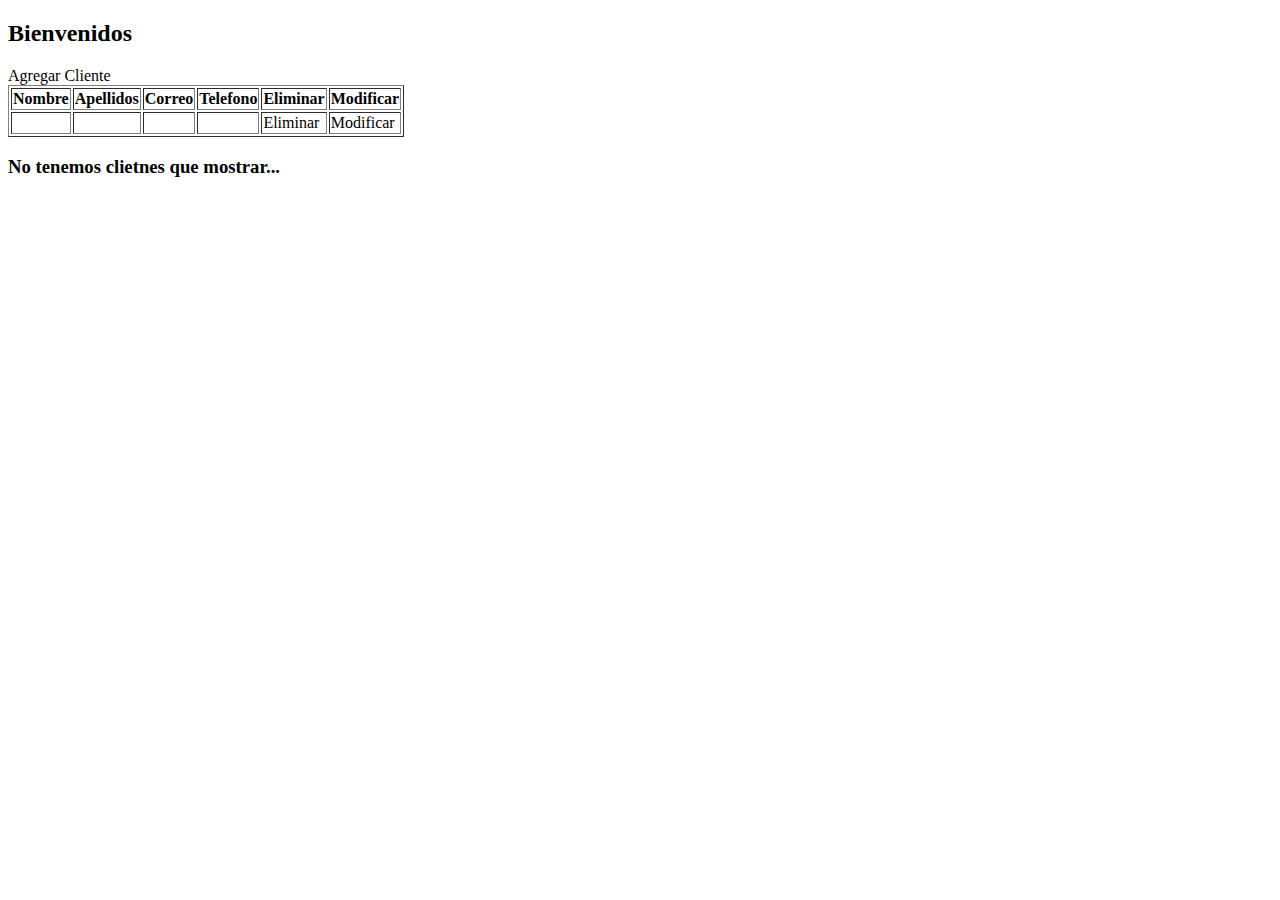
<file: src/main/resources/templates/index.html>
<!DOCTYPE html>

<html xmlns:th="http://www.thymeleaf.org"
      xmlns="http://www.w3.org/1999/xhtml">
    <head>
        <title>TechShop</title>
        <meta charset="UTF-8">
    </head>
    <body>
        <header th:replace="layout/plantilla :: header"/>
        
        <h2>Bienvenidos</h2>

        <a th:href="@{/nuevoCliente}">Agregar Cliente</a>
        
        <div th:if="${clientes != null and !clientes.empty}">
            <table border="1">
                <thead>
                    <tr>
                        <th>Nombre</th>
                        <th>Apellidos</th>
                        <th>Correo</th>
                        <th>Telefono</th>
                        <th>Eliminar</th>
                        <th>Modificar</th>
                        
                    </tr>
                </thead>
                <tbody>
                    <tr th:each="cliente : ${clientes}">
                        <td th:text="${cliente.nombre}"></td>
                        <td th:text="${cliente.apellidos}"></td>
                        <td th:text="${cliente.correo}"></td>
                        <td th:text="${cliente.telefono}"></td>
                        <td><a th:href="@{eliminarCliente/} + ${cliente.idCliente}">Eliminar</a></td>
                        <td><a th:href="@{modificarCliente/} + ${cliente.idCliente}">Modificar</a></td>
                        
                    </tr>
                </tbody>
            </table>
        </div>
        <div th:if="${clientes == null or clientes.empty}">
            <h3>No tenemos clietnes que mostrar...</h3>
        </div>
        <footer th:replace="layout/plantilla :: footer"/>
    </body>
</html>
</file>
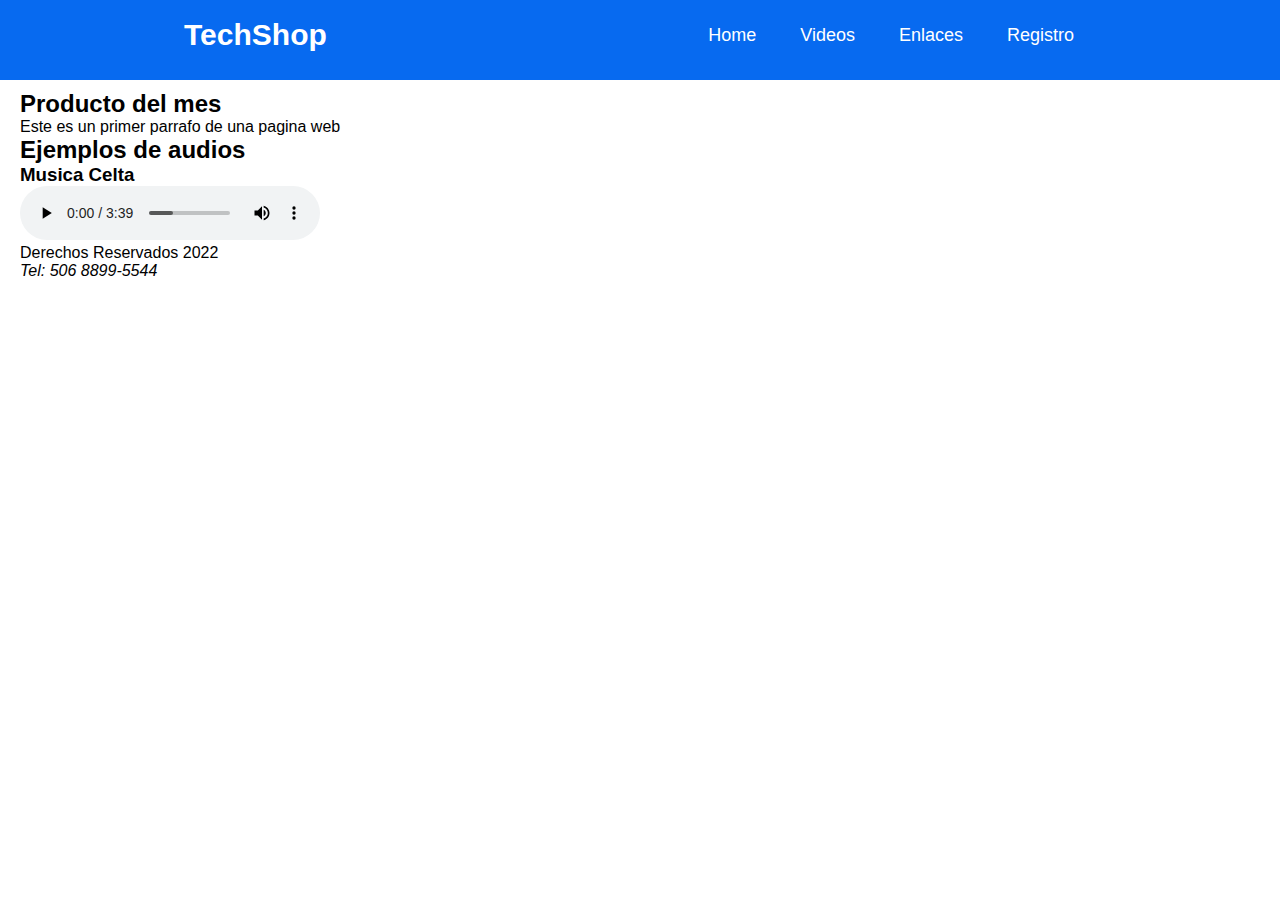
<file: src/main/resources/static/audios.html>
<!DOCTYPE html>
<!-- Esta es mi primera pagina html-->
<html lang="es"
      xmlns="http://www.w3.org/1999/xhtml">
    <link href="css/menu.css" rel="stylesheet" type="text/css"/>
    </head>
    <body> 
        <header class="header">
            <nav class="nav">
                <a href="index.html" class="logo nav-link">TechShop</a>
                <ul class="nav-menu">
                    <li class="nav-menu-item"><a class="nav-menu-link nav-link" href="index.html">Home</a></li>
                     <li class="nav-menu-item"><a class="nav-menu-link nav-link" href="videos.html">Videos</a></li>
                     <li class="nav-menu-item"><a class="nav-menu-link nav-link" href="iframe.html.html">Enlaces</a></li>
                     <li class="nav-menu-item"><a class="nav-menu-link nav-link" href="registro.html">Registro</a></li>
                </ul>  
            </nav>
        </header>
        <aside>
            <h2>Producto del mes</h2>
            <p id="prueba">Este es un primer parrafo de una pagina web</p>
        </aside>
        <section>
            <h2>Ejemplos de audios</h2>
            <article>
                <header>
                    <h3>Musica Celta</h3>
                </header>
                <figure>
                    <audio controls autoplay>
                        <source src="musica.mp3" type="audio/mpeg">
                           Su explorador no soporta el formato de audio<code>audio</code>
                    </audio>
                </figure>
            </article>
        </section>
        <footer>
            Derechos Reservados 2022 <address>Tel: 506 8899-5544</address>
        </footer>

    </body>
</html>
</file>
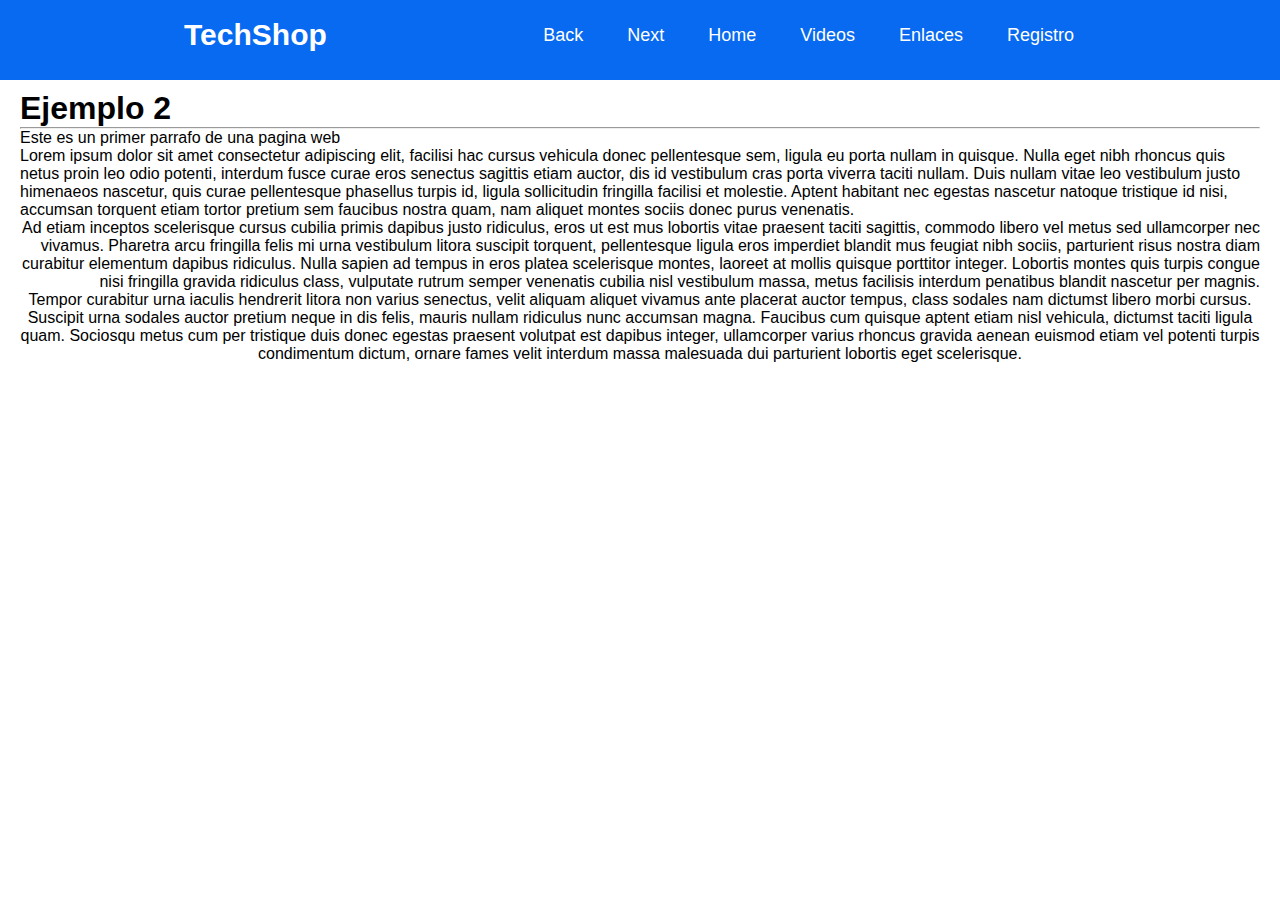
<file: src/main/resources/static/ejemplo2.html>
<!DOCTYPE html>
<!-- Esta es mi primera pagina html-->
<html xmlns="http://www.w3.org/1999/xhtml">
    <head>
        <title>TechShop</title>
        <meta charset="UTF-8"/>
        <link href="css/menu.css" rel="stylesheet" type="text/css"/>
    </head>
    <body> 
        <header class="header">
            <nav class="nav">
                <a href="index.html" class="logo nav-link">TechShop</a>
                <ul class="nav-menu">
                    <li class="nav-menu-item"><a class=" nav-menu-link nav-link" href="index.html">Back</a></li>
                     <li class="nav-menu-item"><a class="nav-menu-link nav-link" href="ejemplo3.html">Next</a></li>
                     <li class="nav-menu-item"><a class="nav-menu-link nav-link" href="index.html">Home</a></li>
                     <li class="nav-menu-item"><a class="nav-menu-link nav-link" href="videos.html">Videos</a></li>
                     <li class="nav-menu-item"><a class="nav-menu-link nav-link" href="iframe.html.html">Enlaces</a></li>
                     <li class="nav-menu-item"><a class="nav-menu-link nav-link" href="registro.html">Registro</a></li>
                </ul>  
            </nav>
        </header>
        <h1 id="estilo1">Ejemplo 2</h1>
        <hr/>
        <p>Este es un primer parrafo de una pagina web</p>

        <div style="text-align: center">
            <p style="text-align: left">Lorem ipsum dolor sit amet consectetur adipiscing elit, facilisi hac cursus vehicula donec pellentesque sem, ligula eu porta nullam in quisque. Nulla eget nibh rhoncus quis netus proin leo odio potenti, interdum fusce curae eros senectus sagittis etiam auctor, dis id vestibulum cras porta viverra taciti nullam. Duis nullam vitae leo vestibulum justo himenaeos nascetur, quis curae pellentesque phasellus turpis id, ligula sollicitudin fringilla facilisi et molestie. Aptent habitant nec egestas nascetur natoque tristique id nisi, accumsan torquent etiam tortor pretium sem faucibus nostra quam, nam aliquet montes sociis donec purus venenatis.</p>
            <p style="text-align: right">Ad etiam inceptos scelerisque cursus cubilia primis dapibus justo ridiculus, eros ut est mus lobortis vitae praesent taciti sagittis, commodo libero vel metus sed ullamcorper nec vivamus. Pharetra arcu fringilla felis mi urna vestibulum litora suscipit torquent, pellentesque ligula eros imperdiet blandit mus feugiat nibh sociis, parturient risus nostra diam curabitur elementum dapibus ridiculus. Nulla sapien ad tempus in eros platea scelerisque montes, laoreet at mollis quisque porttitor integer. Lobortis montes quis turpis congue nisi fringilla gravida ridiculus class, vulputate rutrum semper venenatis cubilia nisl vestibulum massa, metus facilisis interdum penatibus blandit nascetur per magnis.</p>
            <p style="text-align: center">Tempor curabitur urna iaculis hendrerit litora non varius senectus, velit aliquam aliquet vivamus ante placerat auctor tempus, class sodales nam dictumst libero morbi cursus. Suscipit urna sodales auctor pretium neque in dis felis, mauris nullam ridiculus nunc accumsan magna. Faucibus cum quisque aptent etiam nisl vehicula, dictumst taciti ligula quam. Sociosqu metus cum per tristique duis donec egestas praesent volutpat est dapibus integer, ullamcorper varius rhoncus gravida aenean euismod etiam vel potenti turpis condimentum dictum, ornare fames velit interdum massa malesuada dui parturient lobortis eget scelerisque.</p>
        </div>
    </body>
</html>
</file>
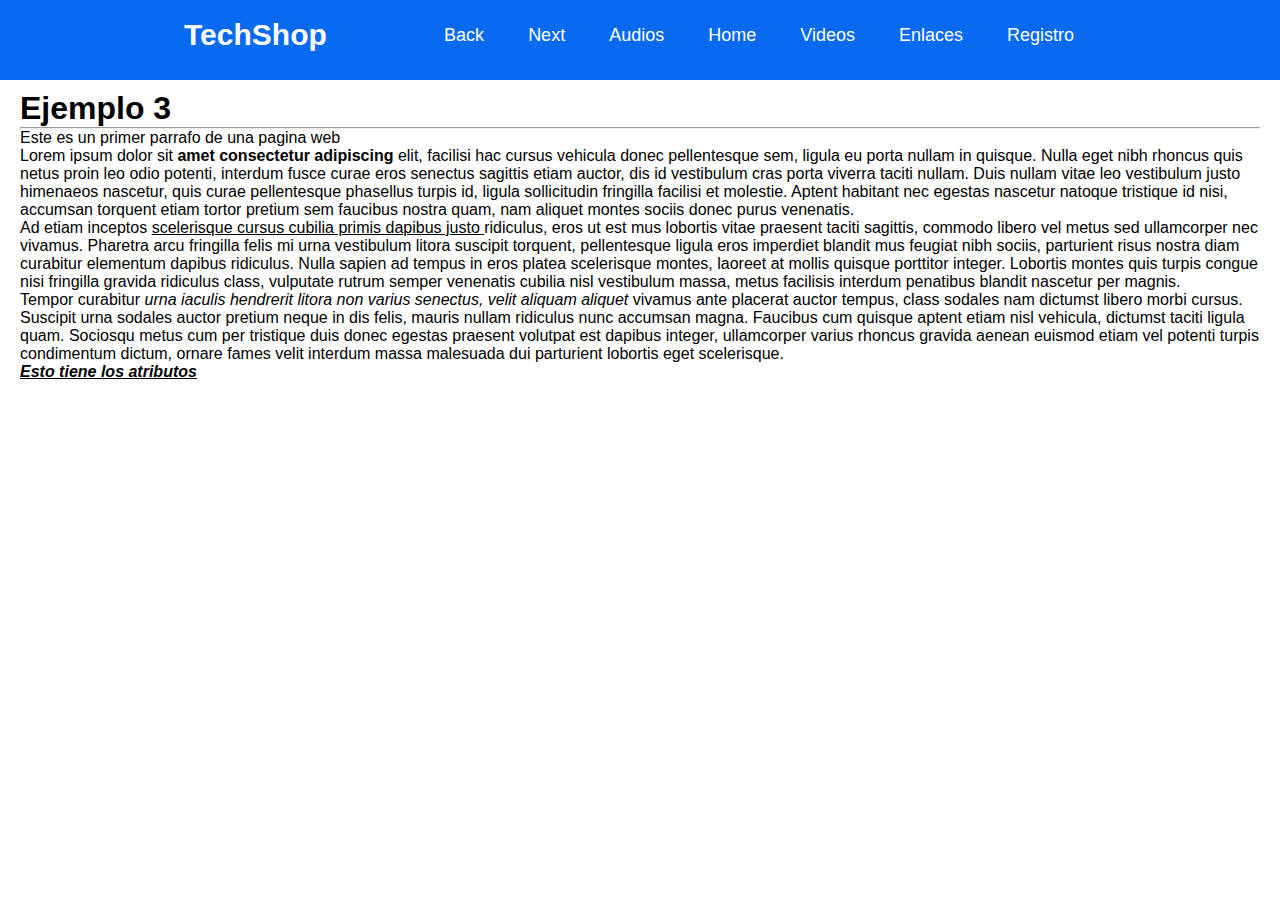
<file: src/main/resources/static/ejemplo3.html>
<!DOCTYPE html>
<!-- Esta es mi primera pagina html-->
<html xmlns="http://www.w3.org/1999/xhtml">
    <head>
        <title>TechShop</title>
        <meta charset="UTF-8"/>
        <link href="css/menu.css" rel="stylesheet" type="text/css"/>
    </head>
    <body> 
        <header class="header">
            <nav class="nav">
                <a href="index.html" class="logo nav-link">TechShop</a>
                <ul class="nav-menu">
                    <li class="nav-menu-item"><a class=" nav-menu-link nav-link" href="ejemplo2.html">Back</a></li>
                     <li class="nav-menu-item"><a class="nav-menu-link nav-link" href="ejemplo4.html">Next</a></li>
                     <li class="nav-menu-item"><a class="nav-menu-link nav-link" href="audios.html">Audios</a></li>
                     <li class="nav-menu-item"><a class="nav-menu-link nav-link" href="index.html">Home</a></li>
                     <li class="nav-menu-item"><a class="nav-menu-link nav-link" href="videos.html">Videos</a></li>
                     <li class="nav-menu-item"><a class="nav-menu-link nav-link" href="iframe.html.html">Enlaces</a></li>
                     <li class="nav-menu-item"><a class="nav-menu-link nav-link" href="registro.html">Registro</a></li>
                </ul>  
            </nav>
        </header>
        <h1 id="estilo1">Ejemplo 3</h1>
        <hr/>
        <p>Este es un primer parrafo de una pagina web</p>

        
        <p>Lorem ipsum dolor sit <strong>amet consectetur adipiscing</strong> elit, facilisi hac cursus vehicula donec pellentesque sem, ligula eu porta nullam in quisque. Nulla eget nibh rhoncus quis netus proin leo odio potenti, interdum fusce curae eros senectus sagittis etiam auctor, dis id vestibulum cras porta viverra taciti nullam. Duis nullam vitae leo vestibulum justo himenaeos nascetur, quis curae pellentesque phasellus turpis id, ligula sollicitudin fringilla facilisi et molestie. Aptent habitant nec egestas nascetur natoque tristique id nisi, accumsan torquent etiam tortor pretium sem faucibus nostra quam, nam aliquet montes sociis donec purus venenatis.</p>
        <p>Ad etiam inceptos <u> scelerisque cursus cubilia primis dapibus justo </u>ridiculus, eros ut est mus lobortis vitae praesent taciti sagittis, commodo libero vel metus sed ullamcorper nec vivamus. Pharetra arcu fringilla felis mi urna vestibulum litora suscipit torquent, pellentesque ligula eros imperdiet blandit mus feugiat nibh sociis, parturient risus nostra diam curabitur elementum dapibus ridiculus. Nulla sapien ad tempus in eros platea scelerisque montes, laoreet at mollis quisque porttitor integer. Lobortis montes quis turpis congue nisi fringilla gravida ridiculus class, vulputate rutrum semper venenatis cubilia nisl vestibulum massa, metus facilisis interdum penatibus blandit nascetur per magnis.</p>
        <p>Tempor curabitur <i>urna iaculis hendrerit litora non varius senectus, velit aliquam aliquet </i>vivamus ante placerat auctor tempus, class sodales nam dictumst libero morbi cursus. Suscipit urna sodales auctor pretium neque in dis felis, mauris nullam ridiculus nunc accumsan magna. Faucibus cum quisque aptent etiam nisl vehicula, dictumst taciti ligula quam. Sociosqu metus cum per tristique duis donec egestas praesent volutpat est dapibus integer, ullamcorper varius rhoncus gravida aenean euismod etiam vel potenti turpis condimentum dictum, ornare fames velit interdum massa malesuada dui parturient lobortis eget scelerisque.</p>
        
        <p><strong><u><i>Esto tiene los atributos</i></u></strong></p>
    </body>
</html>
</file>
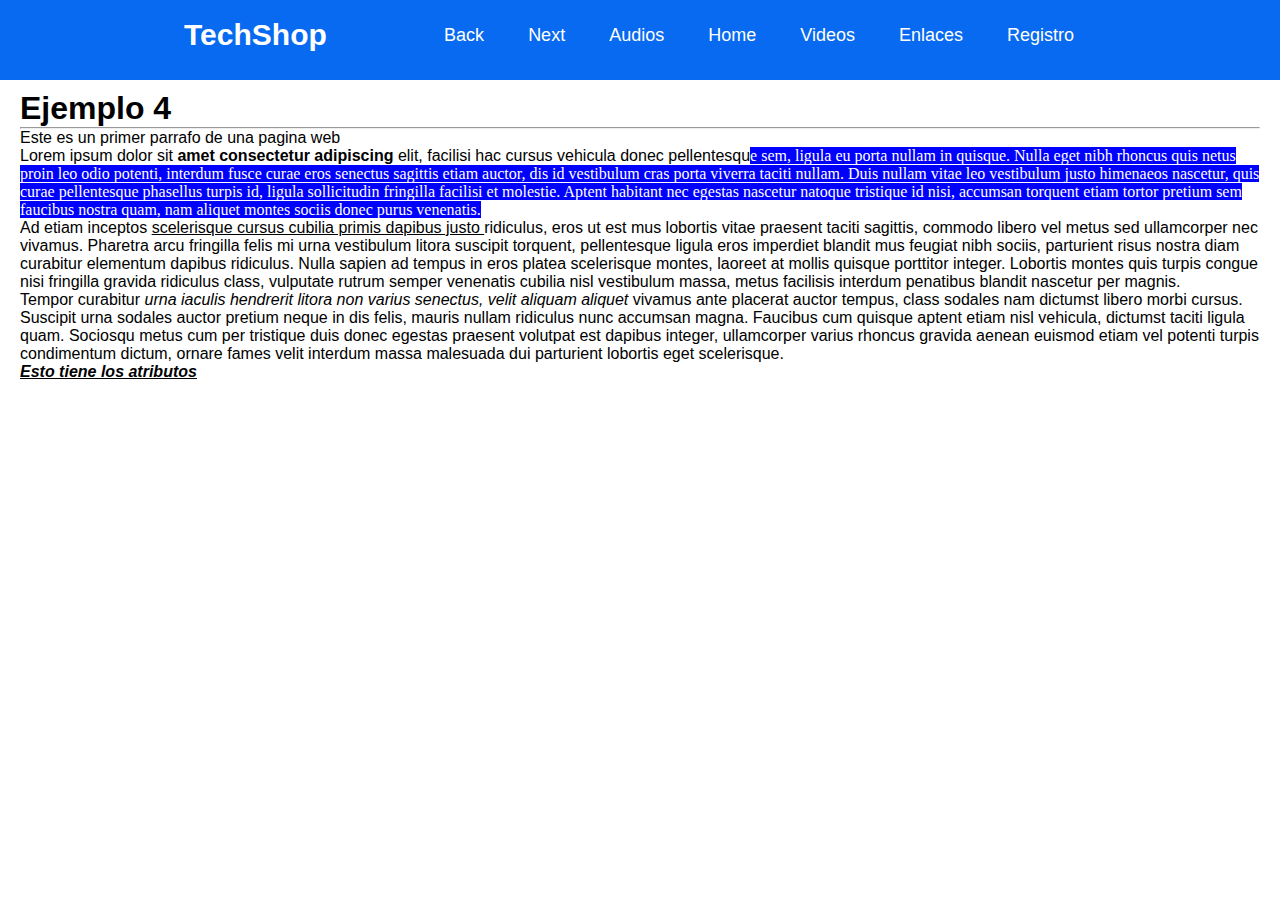
<file: src/main/resources/static/ejemplo4.html>
<!DOCTYPE html>
<!-- Esta es mi primera pagina html-->
<html xmlns="http://www.w3.org/1999/xhtml">
    <head>
        <title>TechShop</title>
        <meta charset="UTF-8"/>
        <link href="css/menu.css" rel="stylesheet" type="text/css"/>
    </head>
    <body> 
        <header class="header">
            <nav class="nav">
                <a href="index.html" class="logo nav-link">TechShop</a>
                <ul class="nav-menu">
                    <li class="nav-menu-item"><a class=" nav-menu-link nav-link" href="ejemplo3.html">Back</a></li>
                     <li class="nav-menu-item"><a class="nav-menu-link nav-link" href="ejemplo5.html">Next</a></li>
                     <li class="nav-menu-item"><a class="nav-menu-link nav-link" href="audios.html">Audios</a></li>
                      <li class="nav-menu-item"><a class="nav-menu-link nav-link" href="index.html">Home</a></li>
                     <li class="nav-menu-item"><a class="nav-menu-link nav-link" href="videos.html">Videos</a></li>
                     <li class="nav-menu-item"><a class="nav-menu-link nav-link" href="iframe.html.html">Enlaces</a></li>
                     <li class="nav-menu-item"><a class="nav-menu-link nav-link" href="registro.html">Registro</a></li>
                </ul>  
            </nav>
        </header>
        <h1 id="estilo1">Ejemplo 4</h1>
        <hr/>
        <p>Este es un primer parrafo de una pagina web</p>

        
        <p>Lorem ipsum dolor sit <strong>amet consectetur adipiscing</strong> elit, facilisi hac cursus vehicula donec pellentesqu<span style="background-color: blue; color : white; font-size: 16px; font-family: Comic Sans MS"/>e sem, ligula eu porta nullam in quisque. Nulla eget nibh rhoncus quis netus proin leo odio potenti, interdum fusce curae eros senectus sagittis etiam auctor, dis id vestibulum cras porta viverra taciti nullam. Duis nullam vitae leo vestibulum justo himenaeos nascetur, quis curae pellentesque phasellus turpis id, ligula sollicitudin fringilla facilisi et molestie. Aptent habitant nec egestas nascetur natoque tristique id nisi, accumsan torquent etiam tortor pretium sem faucibus nostra quam, nam aliquet montes sociis donec purus venenatis.</p>
        <p>Ad etiam inceptos <u> scelerisque cursus cubilia primis dapibus justo </u>ridiculus, eros ut est mus lobortis vitae praesent taciti sagittis, commodo libero vel metus sed ullamcorper nec vivamus. Pharetra arcu fringilla felis mi urna vestibulum litora suscipit torquent, pellentesque ligula eros imperdiet blandit mus feugiat nibh sociis, parturient risus nostra diam curabitur elementum dapibus ridiculus. Nulla sapien ad tempus in eros platea scelerisque montes, laoreet at mollis quisque porttitor integer. Lobortis montes quis turpis congue nisi fringilla gravida ridiculus class, vulputate rutrum semper venenatis cubilia nisl vestibulum massa, metus facilisis interdum penatibus blandit nascetur per magnis.</p>
        <p>Tempor curabitur <i>urna iaculis hendrerit litora non varius senectus, velit aliquam aliquet </i>vivamus ante placerat auctor tempus, class sodales nam dictumst libero morbi cursus. Suscipit urna sodales auctor pretium neque in dis felis, mauris nullam ridiculus nunc accumsan magna. Faucibus cum quisque aptent etiam nisl vehicula, dictumst taciti ligula quam. Sociosqu metus cum per tristique duis donec egestas praesent volutpat est dapibus integer, ullamcorper varius rhoncus gravida aenean euismod etiam vel potenti turpis condimentum dictum, ornare fames velit interdum massa malesuada dui parturient lobortis eget scelerisque.</p>
        
        <p><strong><u><i>Esto tiene los atributos</i></u></strong></p>
    </body>
</html>
</file>
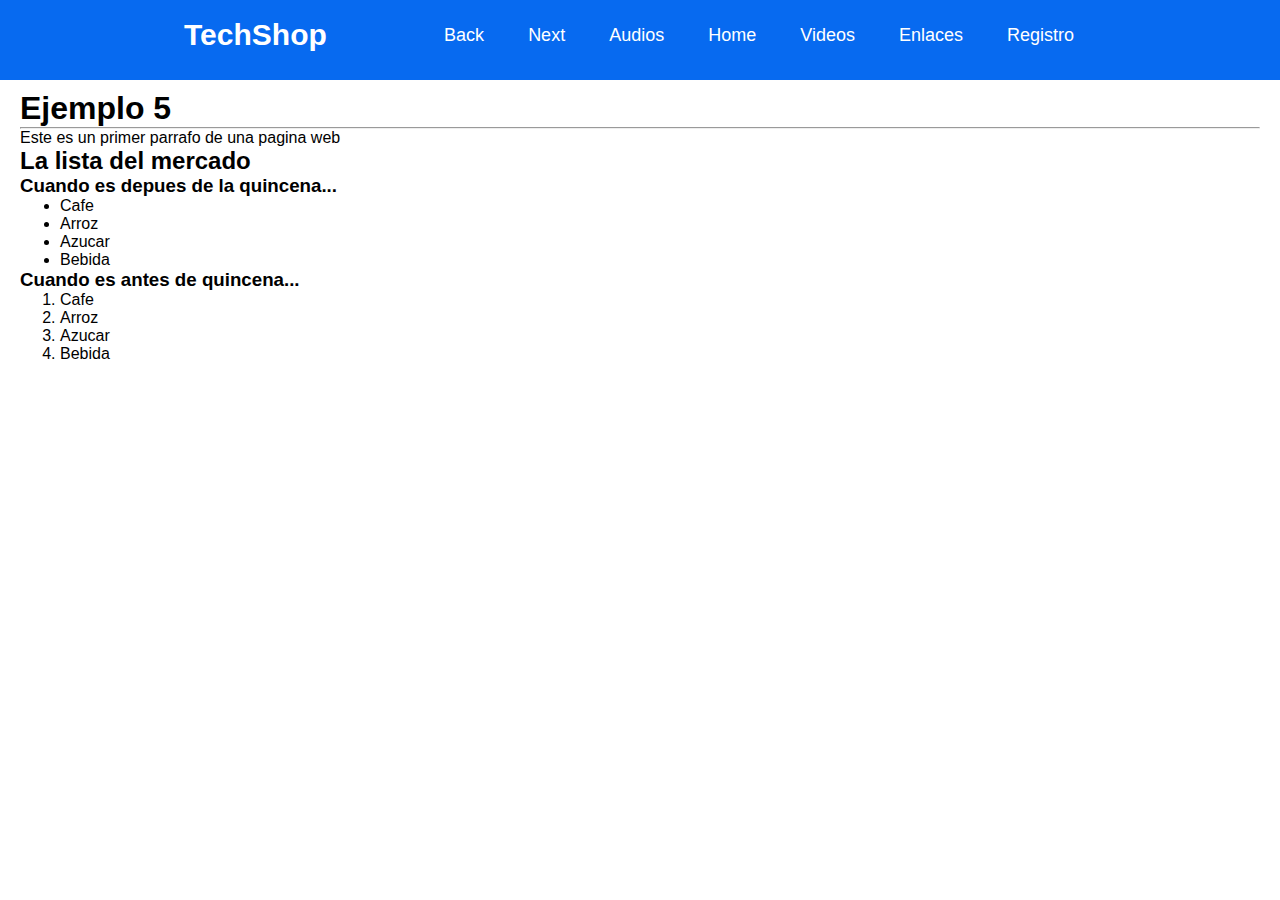
<file: src/main/resources/static/ejemplo5.html>
<!DOCTYPE html>
<!-- Esta es mi primera pagina html-->
<html xmlns="http://www.w3.org/1999/xhtml">
    <head>
        <title>TechShop</title>
        <meta charset="UTF-8"/>
        <link href="css/menu.css" rel="stylesheet" type="text/css"/>
    </head>
    <body> 
        <header class="header">
            <nav class="nav">
                <a href="index.html" class="logo nav-link">TechShop</a>
                <ul class="nav-menu">
                    <li class="nav-menu-item"><a class=" nav-menu-link nav-link" href="ejemplo4.html">Back</a></li>
                     <li class="nav-menu-item"><a class="nav-menu-link nav-link" href="ejemplo6.html">Next</a></li>
                     <li class="nav-menu-item"><a class="nav-menu-link nav-link" href="audios.html">Audios</a></li>
                     <li class="nav-menu-item"><a class="nav-menu-link nav-link" href="index.html">Home</a></li>
                     <li class="nav-menu-item"><a class="nav-menu-link nav-link" href="videos.html">Videos</a></li>
                     <li class="nav-menu-item"><a class="nav-menu-link nav-link" href="iframe.html.html">Enlaces</a></li>
                     <li class="nav-menu-item"><a class="nav-menu-link nav-link" href="registro.html">Registro</a></li>
                </ul>  
            </nav>
        </header>
        <h1 id="estilo1">Ejemplo 5</h1>
        <hr/>
        <p>Este es un primer parrafo de una pagina web</p>

        <h2>La lista del mercado </h2>
        <h3>Cuando es depues de la quincena...</h3>
        <ul>
            <li>Cafe</li>
            <li>Arroz</li>
            <li>Azucar</li>
            <li>Bebida</li>
        </ul>

        <h3>Cuando es antes de quincena...</h3>
        <ol type=" a ">
            <li>Cafe</li>
            <li>Arroz</li>
            <li>Azucar</li>
            <li>Bebida</li>
        </ol>

    </body>
</html>
</file>
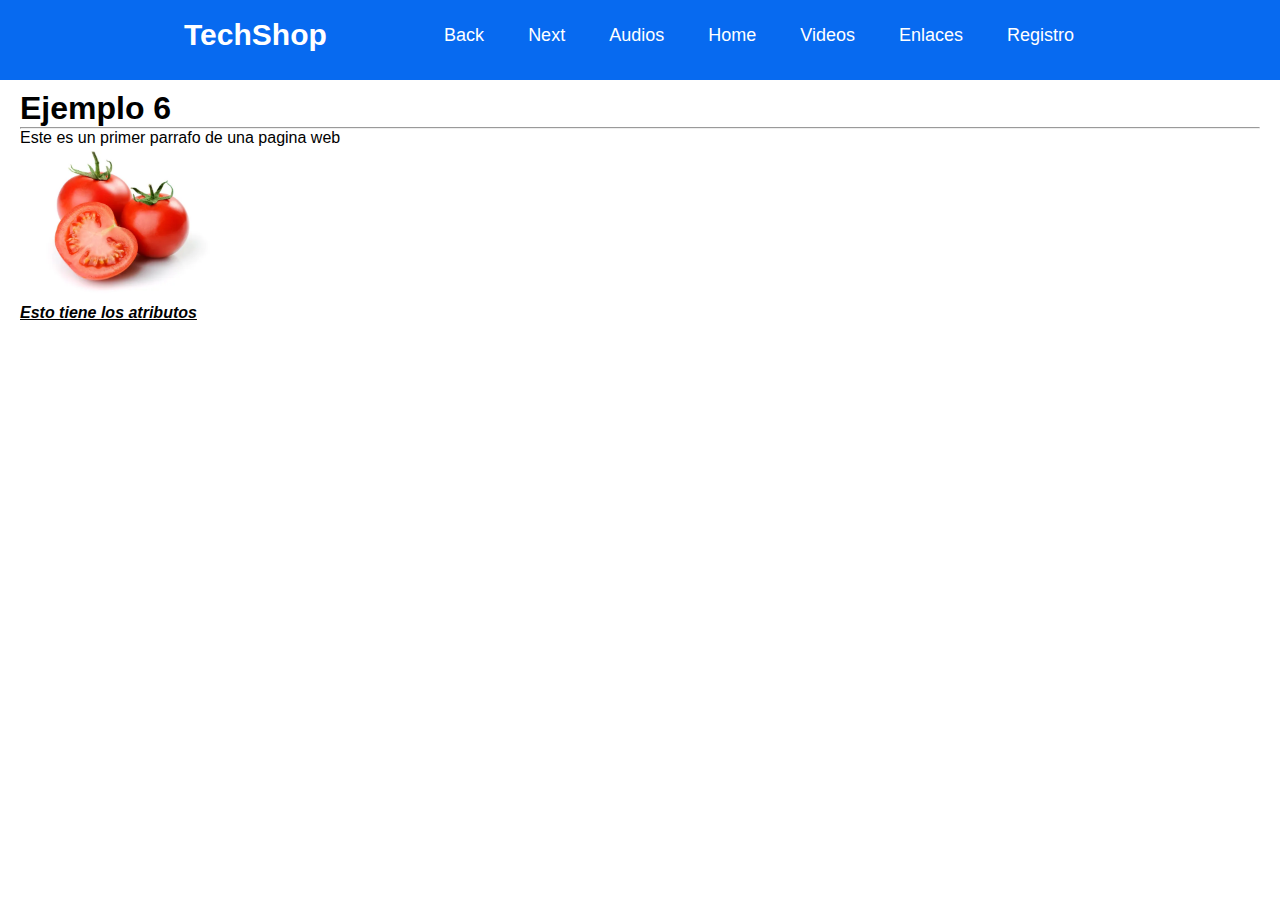
<file: src/main/resources/static/ejemplo6.html>
<!DOCTYPE html>
<!-- Esta es mi primera pagina html-->
<html xmlns="http://www.w3.org/1999/xhtml">
    <head>
        <title>TechShop</title>
        <meta charset="UTF-8"/>
        <link href="css/menu.css" rel="stylesheet" type="text/css"/>
    </head>
    <body> 
        <header class="header">
            <nav class="nav">
                <a href="index.html" class="logo nav-link">TechShop</a>
                <ul class="nav-menu">
                    <li class="nav-menu-item"><a class=" nav-menu-link nav-link" href="ejemplo5.html">Back</a></li>
                     <li class="nav-menu-item"><a class="nav-menu-link nav-link" href="ejemplo7.html">Next</a></li>
                     <li class="nav-menu-item"><a class="nav-menu-link nav-link" href="audios.html">Audios</a></li>
                     <li class="nav-menu-item"><a class="nav-menu-link nav-link" href="index.html">Home</a></li>
                     <li class="nav-menu-item"><a class="nav-menu-link nav-link" href="videos.html">Videos</a></li>
                     <li class="nav-menu-item"><a class="nav-menu-link nav-link" href="iframe.html.html">Enlaces</a></li>
                     <li class="nav-menu-item"><a class="nav-menu-link nav-link" href="registro.html">Registro</a></li>
                </ul>  
            </nav>
        </header>
        <h1 id="estilo1">Ejemplo 6</h1>
        <hr/>
        <p>Este es un primer parrafo de una pagina web</p>
        <img src="img/depositphotos_3201839-stock-photo-three-tomatoes.jpg" alt="" width="200px"/>
  
        <p><strong><u><i>Esto tiene los atributos</i></u></strong></p>
    </body>
</html>
</file>
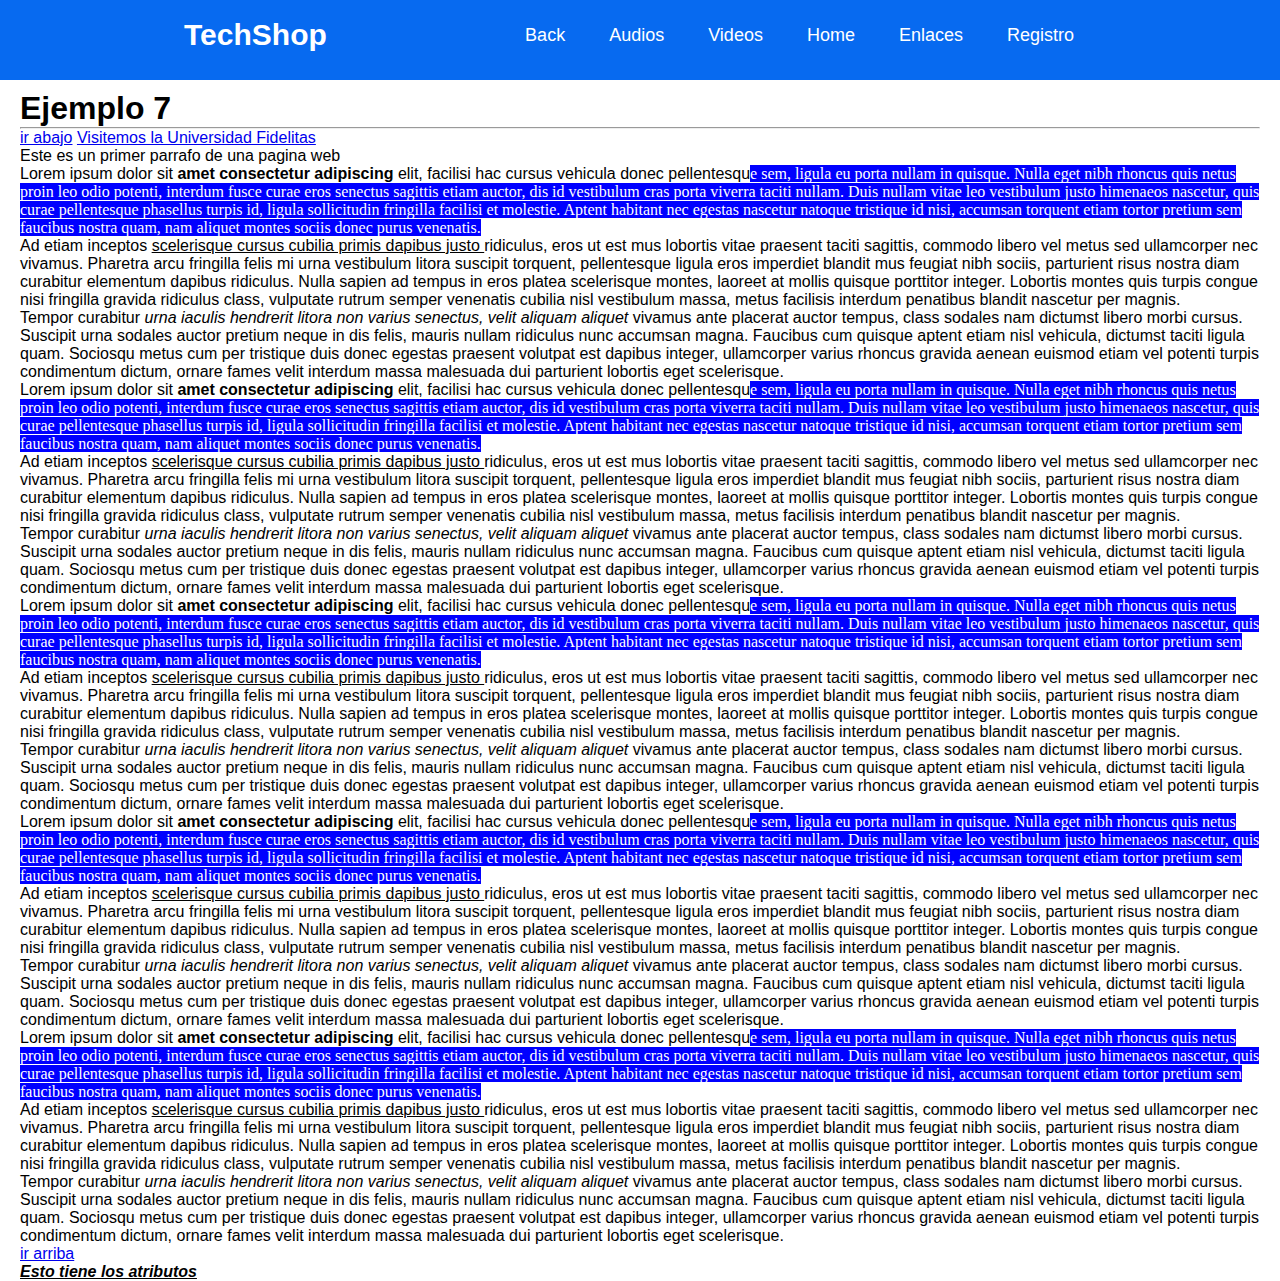
<file: src/main/resources/static/ejemplo7.html>
<!DOCTYPE html>
<!-- Esta es mi primera pagina html-->
<html xmlns="http://www.w3.org/1999/xhtml">
    <head>
        <title>TechShop</title>
        <meta charset="UTF-8"/>
        <link href="css/menu.css" rel="stylesheet" type="text/css"/>
    </head>
    <body> 
        <header class="header">
            <nav class="nav">
                <a href="index.html" class="logo nav-link">TechShop</a>
                <ul class="nav-menu">
                    <li class="nav-menu-item"><a class=" nav-menu-link nav-link" href="ejemplo6.html">Back</a></li>
                     <li class="nav-menu-item"><a class="nav-menu-link nav-link" href="audios.html">Audios</a></li>
                     <li class="nav-menu-item"><a class="nav-menu-link nav-link" href="videos.html">Videos</a></li>
                     <li class="nav-menu-item"><a class="nav-menu-link nav-link" href="index.html">Home</a></li>
                     <li class="nav-menu-item"><a class="nav-menu-link nav-link" href="iframe.html.html">Enlaces</a></li>
                     <li class="nav-menu-item"><a class="nav-menu-link nav-link" href="registro.html">Registro</a></li>
                </ul>  
            </nav>
        </header>
        <h1 id="estilo1">Ejemplo 7</h1>
        <hr/>
        <a href="#Abajo"> ir abajo</a>
        <a name="Arriba"></a>
        <a href="https://ufidelitas.ac.cr/" target="_balnk">Visitemos la Universidad Fidelitas</a> 
        <p>Este es un primer parrafo de una pagina web</p>
        
        
        <p>Lorem ipsum dolor sit <strong>amet consectetur adipiscing</strong> elit, facilisi hac cursus vehicula donec pellentesqu<span style="background-color: blue; color : white; font-size: 16px; font-family: Comic Sans MS "/>e sem, ligula eu porta nullam in quisque. Nulla eget nibh rhoncus quis netus proin leo odio potenti, interdum fusce curae eros senectus sagittis etiam auctor, dis id vestibulum cras porta viverra taciti nullam. Duis nullam vitae leo vestibulum justo himenaeos nascetur, quis curae pellentesque phasellus turpis id, ligula sollicitudin fringilla facilisi et molestie. Aptent habitant nec egestas nascetur natoque tristique id nisi, accumsan torquent etiam tortor pretium sem faucibus nostra quam, nam aliquet montes sociis donec purus venenatis.</p>
        <p>Ad etiam inceptos <u> scelerisque cursus cubilia primis dapibus justo </u>ridiculus, eros ut est mus lobortis vitae praesent taciti sagittis, commodo libero vel metus sed ullamcorper nec vivamus. Pharetra arcu fringilla felis mi urna vestibulum litora suscipit torquent, pellentesque ligula eros imperdiet blandit mus feugiat nibh sociis, parturient risus nostra diam curabitur elementum dapibus ridiculus. Nulla sapien ad tempus in eros platea scelerisque montes, laoreet at mollis quisque porttitor integer. Lobortis montes quis turpis congue nisi fringilla gravida ridiculus class, vulputate rutrum semper venenatis cubilia nisl vestibulum massa, metus facilisis interdum penatibus blandit nascetur per magnis.</p>
        <p>Tempor curabitur <i>urna iaculis hendrerit litora non varius senectus, velit aliquam aliquet </i>vivamus ante placerat auctor tempus, class sodales nam dictumst libero morbi cursus. Suscipit urna sodales auctor pretium neque in dis felis, mauris nullam ridiculus nunc accumsan magna. Faucibus cum quisque aptent etiam nisl vehicula, dictumst taciti ligula quam. Sociosqu metus cum per tristique duis donec egestas praesent volutpat est dapibus integer, ullamcorper varius rhoncus gravida aenean euismod etiam vel potenti turpis condimentum dictum, ornare fames velit interdum massa malesuada dui parturient lobortis eget scelerisque.</p>
       
        <p>Lorem ipsum dolor sit <strong>amet consectetur adipiscing</strong> elit, facilisi hac cursus vehicula donec pellentesqu<span style="background-color: blue; color : white; font-size: 16px; font-family: Comic Sans MS "/>e sem, ligula eu porta nullam in quisque. Nulla eget nibh rhoncus quis netus proin leo odio potenti, interdum fusce curae eros senectus sagittis etiam auctor, dis id vestibulum cras porta viverra taciti nullam. Duis nullam vitae leo vestibulum justo himenaeos nascetur, quis curae pellentesque phasellus turpis id, ligula sollicitudin fringilla facilisi et molestie. Aptent habitant nec egestas nascetur natoque tristique id nisi, accumsan torquent etiam tortor pretium sem faucibus nostra quam, nam aliquet montes sociis donec purus venenatis.</p>
        <p>Ad etiam inceptos <u> scelerisque cursus cubilia primis dapibus justo </u>ridiculus, eros ut est mus lobortis vitae praesent taciti sagittis, commodo libero vel metus sed ullamcorper nec vivamus. Pharetra arcu fringilla felis mi urna vestibulum litora suscipit torquent, pellentesque ligula eros imperdiet blandit mus feugiat nibh sociis, parturient risus nostra diam curabitur elementum dapibus ridiculus. Nulla sapien ad tempus in eros platea scelerisque montes, laoreet at mollis quisque porttitor integer. Lobortis montes quis turpis congue nisi fringilla gravida ridiculus class, vulputate rutrum semper venenatis cubilia nisl vestibulum massa, metus facilisis interdum penatibus blandit nascetur per magnis.</p>
        <p>Tempor curabitur <i>urna iaculis hendrerit litora non varius senectus, velit aliquam aliquet </i>vivamus ante placerat auctor tempus, class sodales nam dictumst libero morbi cursus. Suscipit urna sodales auctor pretium neque in dis felis, mauris nullam ridiculus nunc accumsan magna. Faucibus cum quisque aptent etiam nisl vehicula, dictumst taciti ligula quam. Sociosqu metus cum per tristique duis donec egestas praesent volutpat est dapibus integer, ullamcorper varius rhoncus gravida aenean euismod etiam vel potenti turpis condimentum dictum, ornare fames velit interdum massa malesuada dui parturient lobortis eget scelerisque.</p>
        
        <p>Lorem ipsum dolor sit <strong>amet consectetur adipiscing</strong> elit, facilisi hac cursus vehicula donec pellentesqu<span style="background-color: blue; color : white; font-size: 16px; font-family: Comic Sans MS "/>e sem, ligula eu porta nullam in quisque. Nulla eget nibh rhoncus quis netus proin leo odio potenti, interdum fusce curae eros senectus sagittis etiam auctor, dis id vestibulum cras porta viverra taciti nullam. Duis nullam vitae leo vestibulum justo himenaeos nascetur, quis curae pellentesque phasellus turpis id, ligula sollicitudin fringilla facilisi et molestie. Aptent habitant nec egestas nascetur natoque tristique id nisi, accumsan torquent etiam tortor pretium sem faucibus nostra quam, nam aliquet montes sociis donec purus venenatis.</p>
        <p>Ad etiam inceptos <u> scelerisque cursus cubilia primis dapibus justo </u>ridiculus, eros ut est mus lobortis vitae praesent taciti sagittis, commodo libero vel metus sed ullamcorper nec vivamus. Pharetra arcu fringilla felis mi urna vestibulum litora suscipit torquent, pellentesque ligula eros imperdiet blandit mus feugiat nibh sociis, parturient risus nostra diam curabitur elementum dapibus ridiculus. Nulla sapien ad tempus in eros platea scelerisque montes, laoreet at mollis quisque porttitor integer. Lobortis montes quis turpis congue nisi fringilla gravida ridiculus class, vulputate rutrum semper venenatis cubilia nisl vestibulum massa, metus facilisis interdum penatibus blandit nascetur per magnis.</p>
        <p>Tempor curabitur <i>urna iaculis hendrerit litora non varius senectus, velit aliquam aliquet </i>vivamus ante placerat auctor tempus, class sodales nam dictumst libero morbi cursus. Suscipit urna sodales auctor pretium neque in dis felis, mauris nullam ridiculus nunc accumsan magna. Faucibus cum quisque aptent etiam nisl vehicula, dictumst taciti ligula quam. Sociosqu metus cum per tristique duis donec egestas praesent volutpat est dapibus integer, ullamcorper varius rhoncus gravida aenean euismod etiam vel potenti turpis condimentum dictum, ornare fames velit interdum massa malesuada dui parturient lobortis eget scelerisque.</p>
        
        <p>Lorem ipsum dolor sit <strong>amet consectetur adipiscing</strong> elit, facilisi hac cursus vehicula donec pellentesqu<span style="background-color: blue; color : white; font-size: 16px; font-family: Comic Sans MS "/>e sem, ligula eu porta nullam in quisque. Nulla eget nibh rhoncus quis netus proin leo odio potenti, interdum fusce curae eros senectus sagittis etiam auctor, dis id vestibulum cras porta viverra taciti nullam. Duis nullam vitae leo vestibulum justo himenaeos nascetur, quis curae pellentesque phasellus turpis id, ligula sollicitudin fringilla facilisi et molestie. Aptent habitant nec egestas nascetur natoque tristique id nisi, accumsan torquent etiam tortor pretium sem faucibus nostra quam, nam aliquet montes sociis donec purus venenatis.</p>
        <p>Ad etiam inceptos <u> scelerisque cursus cubilia primis dapibus justo </u>ridiculus, eros ut est mus lobortis vitae praesent taciti sagittis, commodo libero vel metus sed ullamcorper nec vivamus. Pharetra arcu fringilla felis mi urna vestibulum litora suscipit torquent, pellentesque ligula eros imperdiet blandit mus feugiat nibh sociis, parturient risus nostra diam curabitur elementum dapibus ridiculus. Nulla sapien ad tempus in eros platea scelerisque montes, laoreet at mollis quisque porttitor integer. Lobortis montes quis turpis congue nisi fringilla gravida ridiculus class, vulputate rutrum semper venenatis cubilia nisl vestibulum massa, metus facilisis interdum penatibus blandit nascetur per magnis.</p>
        <p>Tempor curabitur <i>urna iaculis hendrerit litora non varius senectus, velit aliquam aliquet </i>vivamus ante placerat auctor tempus, class sodales nam dictumst libero morbi cursus. Suscipit urna sodales auctor pretium neque in dis felis, mauris nullam ridiculus nunc accumsan magna. Faucibus cum quisque aptent etiam nisl vehicula, dictumst taciti ligula quam. Sociosqu metus cum per tristique duis donec egestas praesent volutpat est dapibus integer, ullamcorper varius rhoncus gravida aenean euismod etiam vel potenti turpis condimentum dictum, ornare fames velit interdum massa malesuada dui parturient lobortis eget scelerisque.</p>
        
        <p>Lorem ipsum dolor sit <strong>amet consectetur adipiscing</strong> elit, facilisi hac cursus vehicula donec pellentesqu<span style="background-color: blue; color : white; font-size: 16px; font-family: Comic Sans MS "/>e sem, ligula eu porta nullam in quisque. Nulla eget nibh rhoncus quis netus proin leo odio potenti, interdum fusce curae eros senectus sagittis etiam auctor, dis id vestibulum cras porta viverra taciti nullam. Duis nullam vitae leo vestibulum justo himenaeos nascetur, quis curae pellentesque phasellus turpis id, ligula sollicitudin fringilla facilisi et molestie. Aptent habitant nec egestas nascetur natoque tristique id nisi, accumsan torquent etiam tortor pretium sem faucibus nostra quam, nam aliquet montes sociis donec purus venenatis.</p>
        <p>Ad etiam inceptos <u> scelerisque cursus cubilia primis dapibus justo </u>ridiculus, eros ut est mus lobortis vitae praesent taciti sagittis, commodo libero vel metus sed ullamcorper nec vivamus. Pharetra arcu fringilla felis mi urna vestibulum litora suscipit torquent, pellentesque ligula eros imperdiet blandit mus feugiat nibh sociis, parturient risus nostra diam curabitur elementum dapibus ridiculus. Nulla sapien ad tempus in eros platea scelerisque montes, laoreet at mollis quisque porttitor integer. Lobortis montes quis turpis congue nisi fringilla gravida ridiculus class, vulputate rutrum semper venenatis cubilia nisl vestibulum massa, metus facilisis interdum penatibus blandit nascetur per magnis.</p>
        <p>Tempor curabitur <i>urna iaculis hendrerit litora non varius senectus, velit aliquam aliquet </i>vivamus ante placerat auctor tempus, class sodales nam dictumst libero morbi cursus. Suscipit urna sodales auctor pretium neque in dis felis, mauris nullam ridiculus nunc accumsan magna. Faucibus cum quisque aptent etiam nisl vehicula, dictumst taciti ligula quam. Sociosqu metus cum per tristique duis donec egestas praesent volutpat est dapibus integer, ullamcorper varius rhoncus gravida aenean euismod etiam vel potenti turpis condimentum dictum, ornare fames velit interdum massa malesuada dui parturient lobortis eget scelerisque.</p>
        
        
        <a name="Abajo"></a>
        <a href="#Arriba"> ir arriba</a>
        <p><strong><u><i>Esto tiene los atributos</i></u></strong></p>
    </body>
</html>
</file>
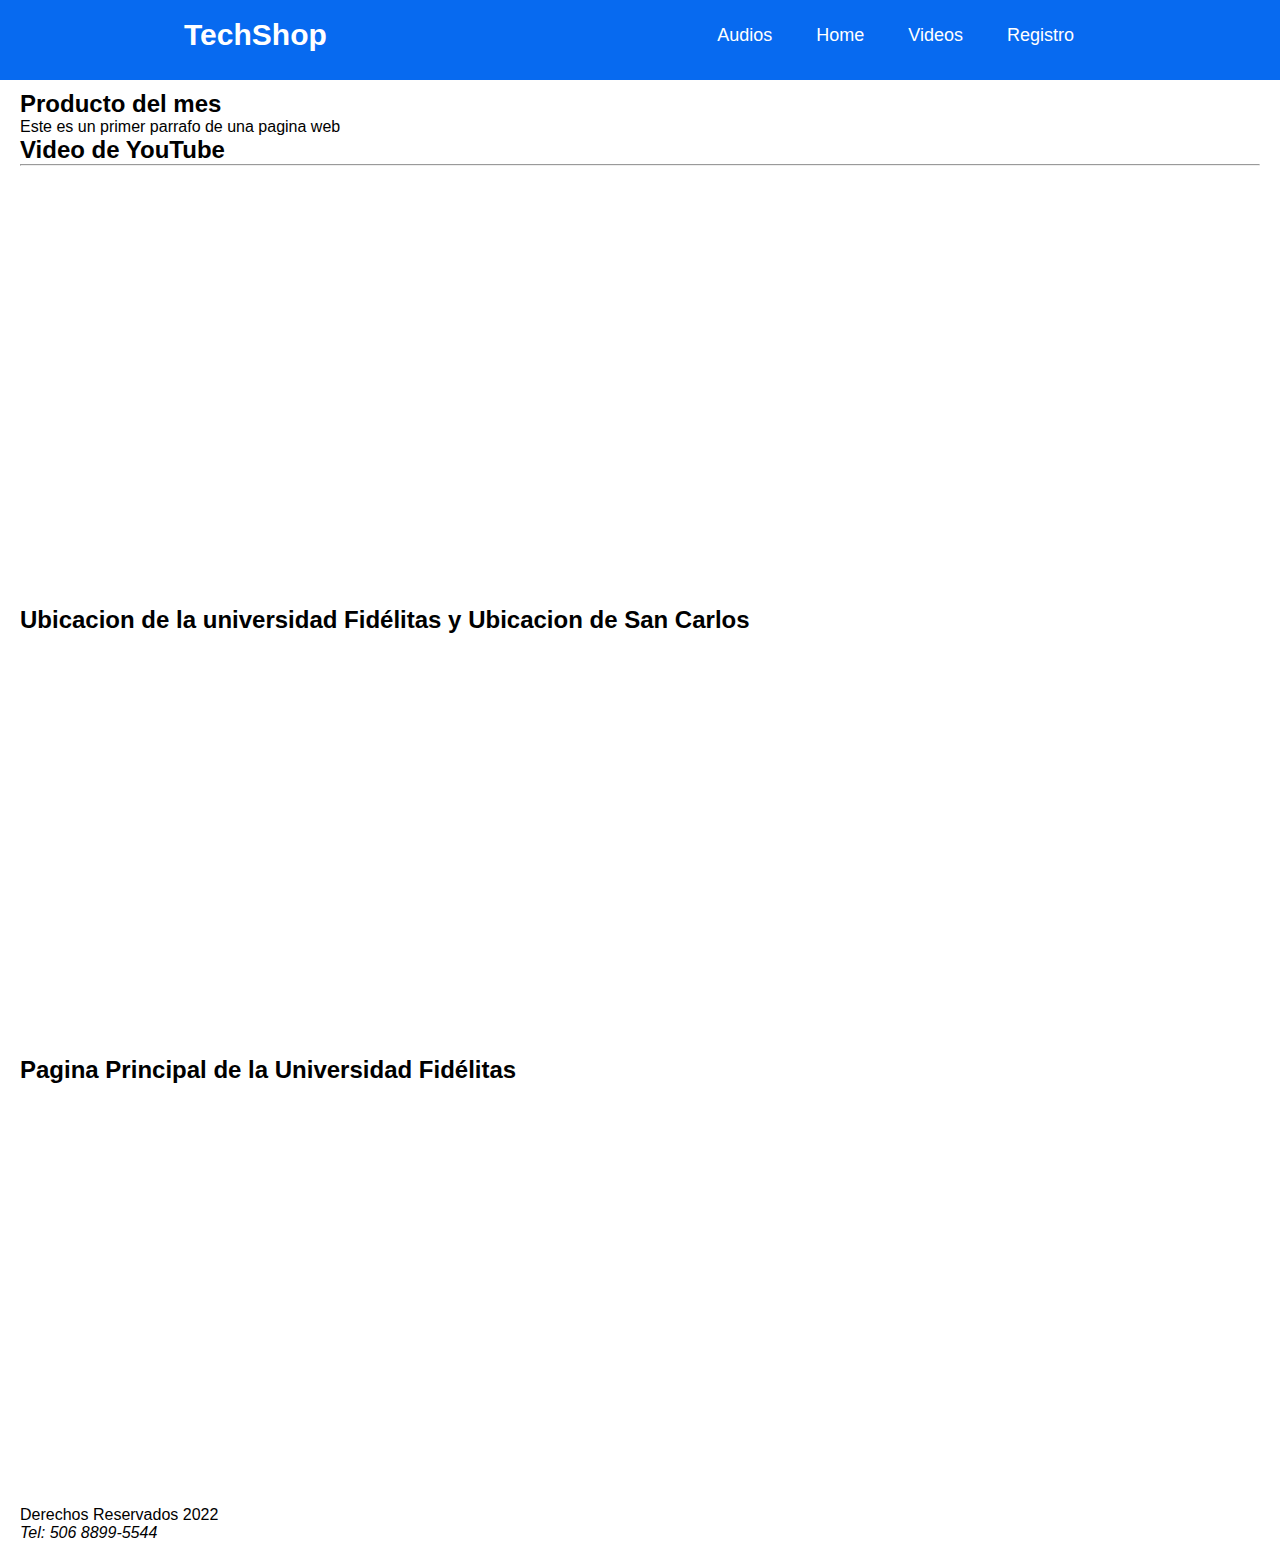
<file: src/main/resources/static/iframe.html>
<!DOCTYPE html>
<!-- Esta es mi primera pagina html-->
<html lang="es"
      xmlns="http://www.w3.org/1999/xhtml">
    <head>

        <title>TechShop</title>
        <meta charset="UTF-8"/>
        <meta name="description" content="Pagina index del sitio web TechShop"/>
        <meta name="keywords" content="html5, css3, semantica"/>
        <link href="css/menu.css" rel="stylesheet" type="text/css"/>
    </head>
    <body> 
        <header class="header">
            <nav class="nav">
                <a href="index.html" class="logo nav-link">TechShop</a>
                <ul class="nav-menu">
                     <li class="nav-menu-item"><a class="nav-menu-link nav-link" href="audios.html">Audios</a></li>
                     <li class="nav-menu-item"><a class="nav-menu-link nav-link" href="index.html">Home</a></li>
                     <li class="nav-menu-item"><a class="nav-menu-link nav-link" href="videos.html">Videos</a></li>
                     <li class="nav-menu-item"><a class="nav-menu-link nav-link" href="registro.html">Registro</a></li>
                </ul>  
            </nav>
        </header>
        <aside>
            <h2>Producto del mes</h2>
            <p id="prueba">Este es un primer parrafo de una pagina web</p>
        </aside>
        <section>
            <article>
                <h2>Video de YouTube</h2>
                <hr/>
                <iframe width="500" 
                        height="400" 
                        src="https://www.youtube.com/embed/cpgTIcxt9Hs" 
                        title="La forma en que me miras" 
                        frameborder="0" 
                        allow="accelerometer; autoplay; clipboard-write; encrypted-media; gyroscope; picture-in-picture" allowfullscreen>
                </iframe>
            </article>
            <br>
                <br><!--Practicando iframes :D -->
                    <article>
                        <h2>Ubicacion de la universidad Fidélitas y Ubicacion de San Carlos</h2>
                        <iframe src="https://www.google.com/maps/embed?pb=!1m18!1m12!1m3!1d3930.0089759275515!2d-84.03719898545306!3d9.93320989289697!2m3!1f0!2f0!3f0!3m2!1i1024!2i768!4f13.1!3m3!1m2!1s0x8fa0e3f47ea4ff37%3A0x7a7818a6a9e5c90c!2sFidelitas%20University%20Campus%20San%20Pedro!5e0!3m2!1sen!2scr!4v1654328050356!5m2!1sen!2scr"
                                width="500" 
                                height="400" 
                                style="border:0;"
                                allowfullscreen=""
                                referrerpolicy="no-referrer-when-downgrade">                   
                        </iframe>

                        <iframe src="https://www.google.com/maps/embed?pb=!1m18!1m12!1m3!1d501947.16094331426!2d-84.78664938760782!3d10.621156230254913!2m3!1f0!2f0!3f0!3m2!1i1024!2i768!4f13.1!3m3!1m2!1s0x8fa077e881828f4f%3A0xea6f02d26460f2fc!2sAlajuela%20Province%2C%20San%20Carlos!5e0!3m2!1sen!2scr!4v1654329021428!5m2!1sen!2scr" 
                                width="500" 
                                height="400" 
                                style="border:0;"
                                allowfullscreen="" 
                                referrerpolicy="no-referrer-when-downgrade">

                        </iframe>
                    </article>
                    <br>
                        <article>
                            <h2>Pagina Principal de la Universidad Fidélitas</h2>
                            <iframe src="https://www.ufidelitas.ac.cr/" 
                                    width="500" 
                                    height="400" 
                                    style="border:0;"
                                    allowfullscreen="" 
                                    referrerpolicy="no-referrer-when-downgrade"></iframe>
                        </article>
                        </section>
                        <br>
                            <!-- Pie de pagina: -->
                            <footer>
                                Derechos Reservados 2022 <address>Tel: 506 8899-5544</address>
                            </footer>

                            </body>
                            </html>
</file>
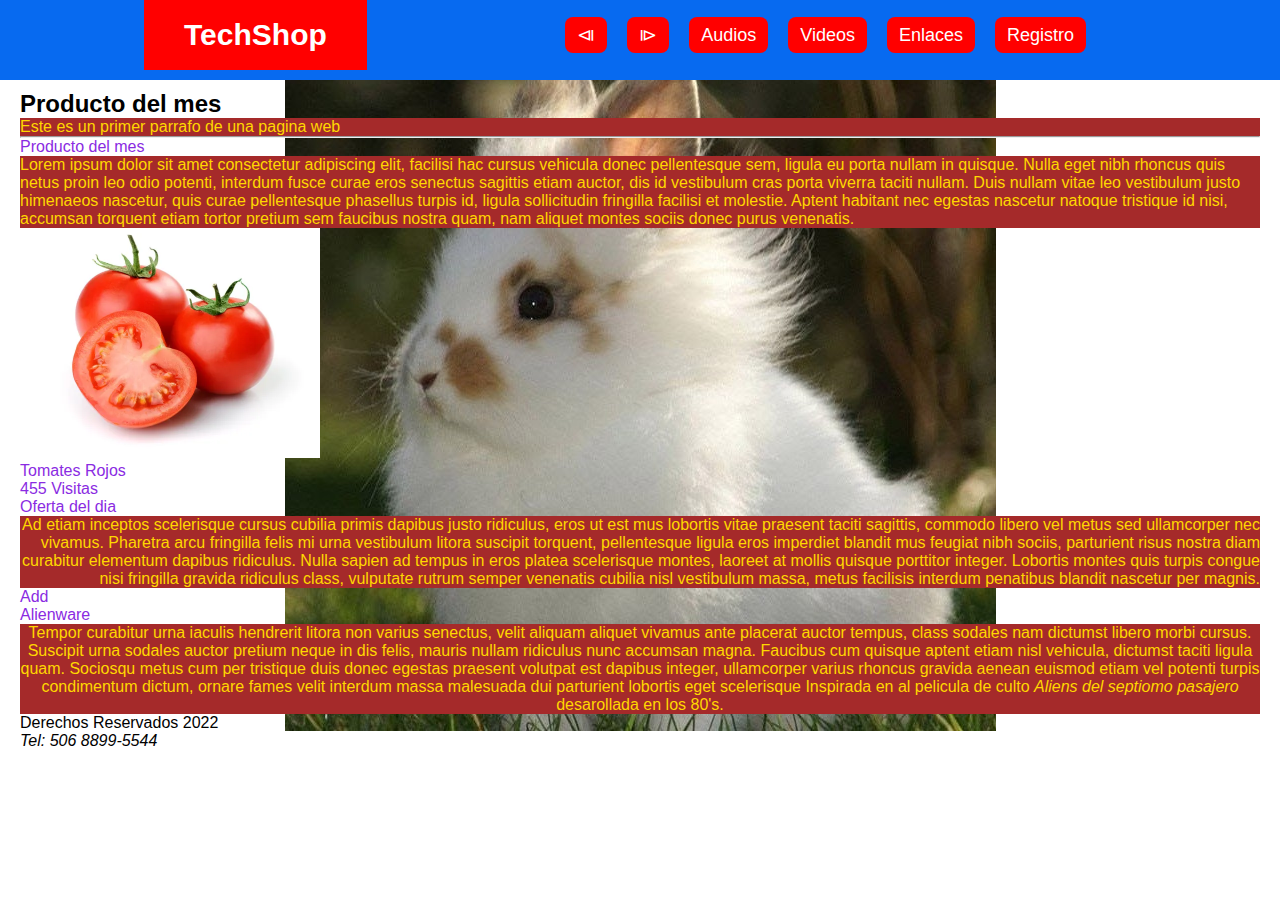
<file: src/main/resources/static/indexRespaldo.html>
<!DOCTYPE html>
<!-- Esta es mi primera pagina html-->
<html lang="es"
      xmlns="http://www.w3.org/1999/xhtml">
    <head>

        <title>TechShop</title>
        <meta charset="UTF-8"/>
        <meta name="description" content="Pagina index del sitio web TechShop"/>
        <meta name="keywords" content="html5, css3, semantica"/>
        <link href="css/menu.css" rel="stylesheet" type="text/css"/>
        <link href="css/estilos.css" rel="stylesheet" type="text/css"/>
    </head>
    <body> 
        <header class="header">
            <nav class="nav">
                <a href="index.html" class="logo nav-link">TechShop</a>
                <ul class="nav-menu">
                    <li class="nav-menu-item"><a class=" nav-menu-link nav-link" href="ejemplo7.html">&LeftTriangleBar;</a></li>
                    <li class="nav-menu-item"><a class="nav-menu-link nav-link" href="audios.html">&RightTriangleBar;</a></li>
                     <li class="nav-menu-item"><a class="nav-menu-link nav-link" href="audios.html">Audios</a></li>
                     <li class="nav-menu-item"><a class="nav-menu-link nav-link" href="videos.html">Videos</a></li>
                     <li class="nav-menu-item"><a class="nav-menu-link nav-link" href="iframe.html">Enlaces</a></li>
                     <li class="nav-menu-item"><a class="nav-menu-link nav-link" href="registro.html">Registro</a></li>
                </ul>  
            </nav>
        </header>
        <aside>
            <h2>Producto del mes</h2>
            <p id="prueba">Este es un primer parrafo de una pagina web</p>
        </aside>
            <hr/>
            <section style="color: blueviolet">
                <article>
                    <header>Producto del mes </header>
                    <p>Lorem ipsum dolor sit amet consectetur adipiscing elit, facilisi hac cursus vehicula donec pellentesque sem, ligula eu porta nullam in quisque. Nulla eget nibh rhoncus quis netus proin leo odio potenti, interdum fusce curae eros senectus sagittis etiam auctor, dis id vestibulum cras porta viverra taciti nullam. Duis nullam vitae leo vestibulum justo himenaeos nascetur, quis curae pellentesque phasellus turpis id, ligula sollicitudin fringilla facilisi et molestie. Aptent habitant nec egestas nascetur natoque tristique id nisi, accumsan torquent etiam tortor pretium sem faucibus nostra quam, nam aliquet montes sociis donec purus venenatis.</p>
                    <figure>
                        <img src="img/depositphotos_3201839-stock-photo-three-tomatoes.jpg" alt="Unos Tomates" width="300"/>
                        <figcaption>Tomates Rojos</figcaption>
                    </figure>
                    <footer>455 Visitas</footer>
                </article>
                <article>
                    <header>Oferta del dia</header>
                    <p style="text-align: right">Ad etiam inceptos scelerisque cursus cubilia primis dapibus justo ridiculus, eros ut est mus lobortis vitae praesent taciti sagittis, commodo libero vel metus sed ullamcorper nec vivamus. Pharetra arcu fringilla felis mi urna vestibulum litora suscipit torquent, pellentesque ligula eros imperdiet blandit mus feugiat nibh sociis, parturient risus nostra diam curabitur elementum dapibus ridiculus. Nulla sapien ad tempus in eros platea scelerisque montes, laoreet at mollis quisque porttitor integer. Lobortis montes quis turpis congue nisi fringilla gravida ridiculus class, vulputate rutrum semper venenatis cubilia nisl vestibulum massa, metus facilisis interdum penatibus blandit nascetur per magnis.</p>
                    <footer id="prueba">Add</footer>
                </article>
                <article>
                    <header>Alienware</header>
                    <p style="text-align: center">Tempor curabitur urna iaculis hendrerit litora non varius senectus, velit aliquam aliquet vivamus ante placerat auctor tempus, class sodales nam dictumst libero morbi cursus. Suscipit urna sodales auctor pretium neque in dis felis, mauris nullam ridiculus nunc accumsan magna. Faucibus cum quisque aptent etiam nisl vehicula, dictumst taciti ligula quam. Sociosqu metus cum per tristique duis donec egestas praesent volutpat est dapibus integer, ullamcorper varius rhoncus gravida aenean euismod etiam vel potenti turpis condimentum dictum, ornare fames velit interdum massa malesuada dui parturient lobortis eget scelerisque Inspirada en al pelicula de culto <cite>Aliens del septiomo pasajero</cite> desarollada en  los 80's.</p>

                </article>
            </section>
        <footer>
            Derechos Reservados 2022 <address>Tel: 506 8899-5544</address>
        </footer>

    </body>
</html>
</file>
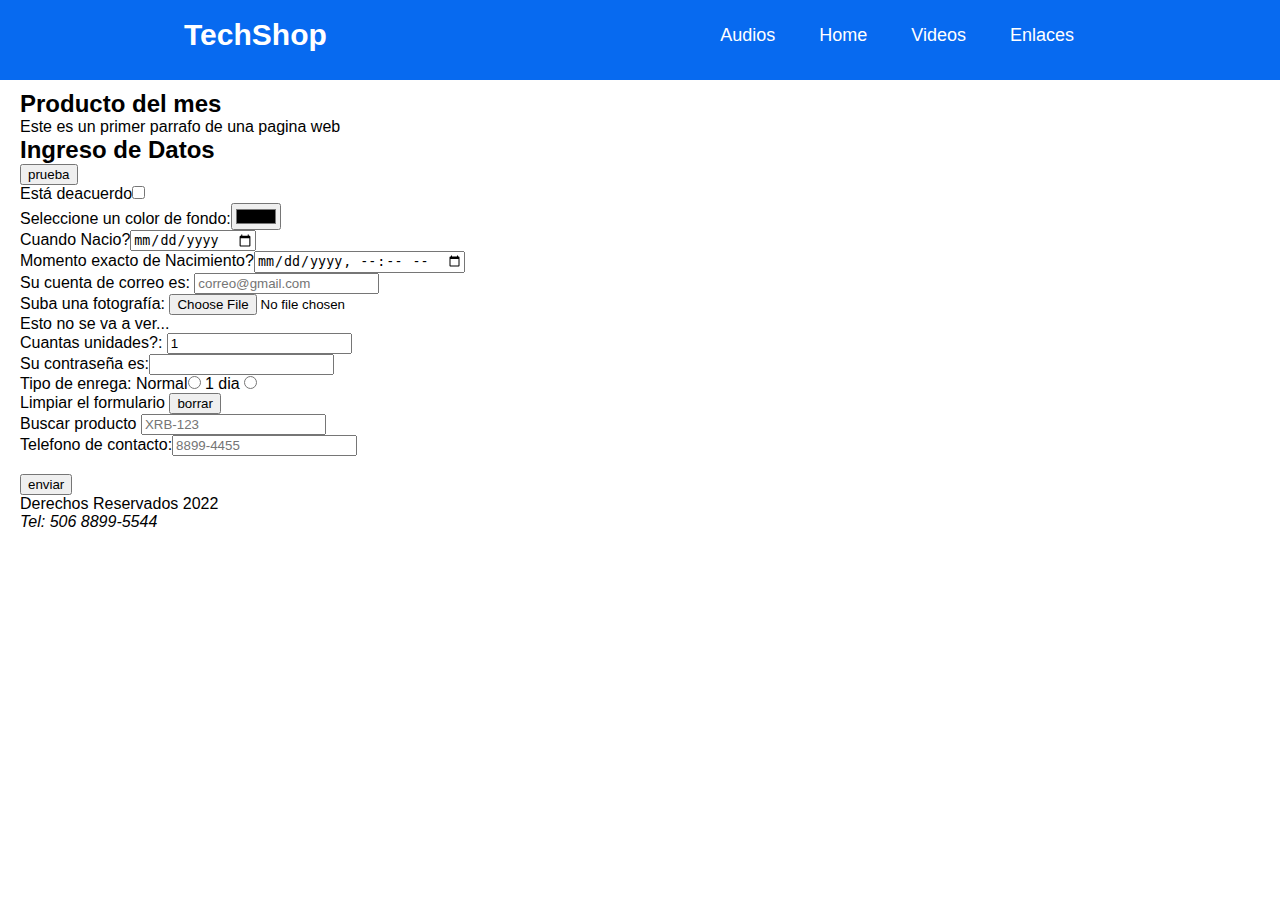
<file: src/main/resources/static/registro.html>
<!DOCTYPE html>
<!-- Esta es mi primera pagina html-->
<html lang="es"
      xmlns="http://www.w3.org/1999/xhtml">
    <head>

        <title>TechShop</title>
        <meta charset="UTF-8"/>
        <meta name="description" content="Pagina index del sitio web TechShop"/>
        <meta name="keywords" content="html5, css3, semantica"/>
        <link href="css/menu.css" rel="stylesheet" type="text/css"/>
    </head>
    <body> 
        <header class="header">
            <nav class="nav">
                <a href="index.html" class="logo nav-link">TechShop</a>
                <ul class="nav-menu">
                     <li class="nav-menu-item"><a class="nav-menu-link nav-link" href="audios.html">Audios</a></li>
                     <li class="nav-menu-item"><a class="nav-menu-link nav-link" href="index.html">Home</a></li>
                     <li class="nav-menu-item"><a class="nav-menu-link nav-link" href="videos.html">Videos</a></li>
                     <li class="nav-menu-item"><a class="nav-menu-link nav-link" href="iframe.html.html">Enlaces</a></li>
                </ul>  
            </nav>
        </header>
        <aside>
            <h2>Producto del mes</h2>
            <p id="prueba">Este es un primer parrafo de una pagina web</p>
        </aside>
        <section>
            <h2>Ingreso de Datos</h2>
            <article>
                <form action="confirmacion.jsp">
                    <input type="button" name="boton" value="prueba"/>
                    <br/>
                    Está deacuerdo<input type="checkbox" name="deacuerdo"/>
                    <br/>
                    Seleccione un color de fondo:<input type="color" name="color"/>
                    <br/>
                    Cuando Nacio?<input type="date" name="fechaNaci"/>
                    <br/>
                    Momento exacto de Nacimiento?<input type="datetime-local" name="hora"/>
                    <br/>
                    Su cuenta de correo es: <input type="email" name="correo" placeholder="correo@gmail.com" />
                    <br/>
                    Suba una fotografía: <input type="file" name="rutaFoto"/>
                    <br/>
                    Esto no se va a ver...<input type="hidden" name="idCliente" value="204560789"/>
                    <br/>
                    Cuantas unidades?: <input type="number" value="1" name="cantidad"/>
                    <br/>
                    Su contraseña es:<input type="password" name="clave"/>
                    <br/>
                    Tipo de enrega: Normal<input type="radio" name="tipo" value="normal"/> 1 dia <input type="radio" name="tipo" value="1dia"/>
                    <br/>
                    Limpiar el formulario <input type="reset" value="borrar"/>
                    <br/>
                    Buscar producto  <input type="search" name="codigo" placeholder="XRB-123"/>
                    <br/>
                    Telefono de contacto:<input type="tel" name="telefono" placeholder="8899-4455"/>
                    <br/>
                    
                    <br/>
                    <input type="submit" name="hacer" value="enviar"/>
                    <br/>
                </form>
            </article>
        </section>
        <footer>
            Derechos Reservados 2022 <address>Tel: 506 8899-5544</address>
        </footer>

    </body>
</html>
</file>
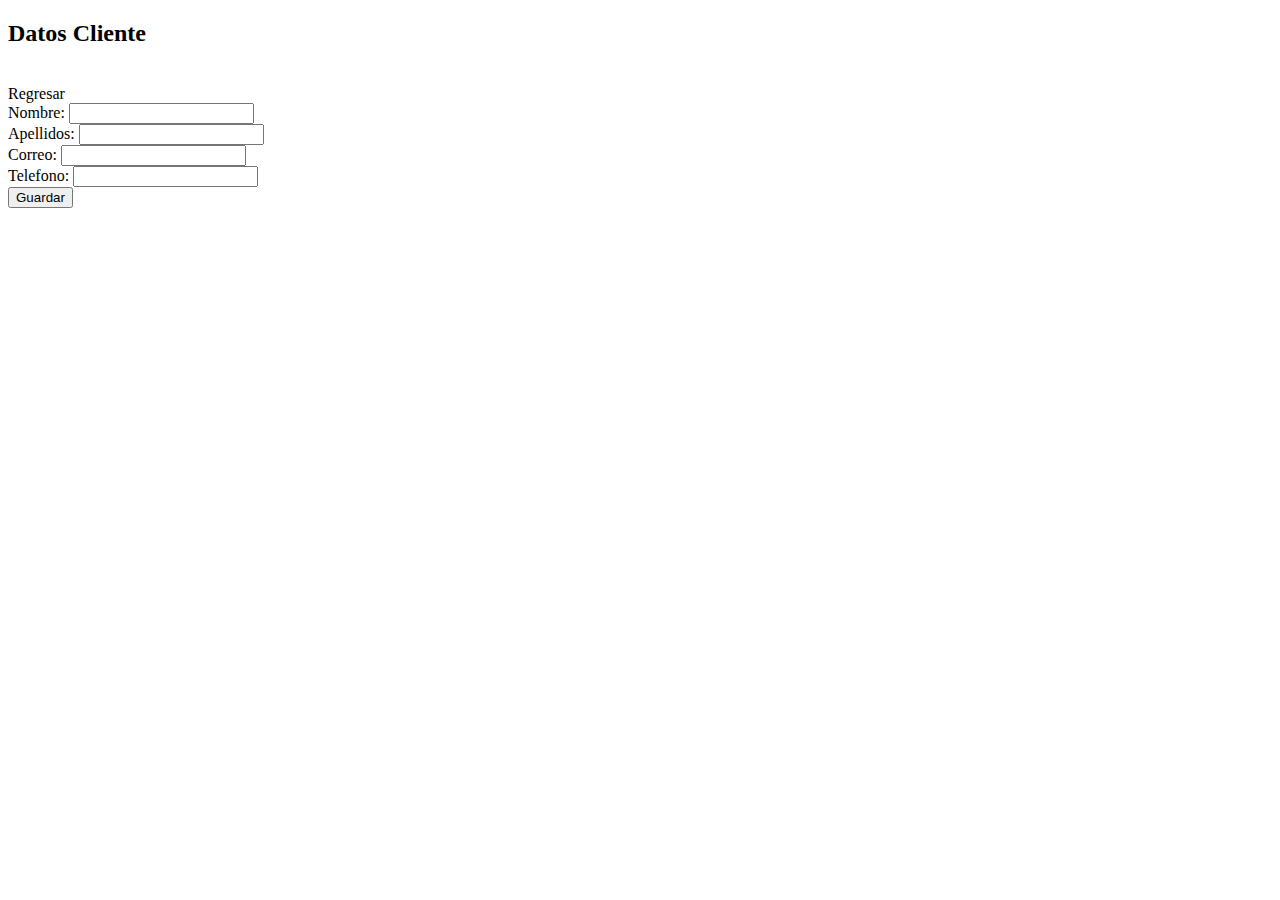
<file: src/main/resources/templates/modificarCliente.html>
<!DOCTYPE html>

<html xmlns:th="http://www.thymeleaf.org" 
      xmlns="http://www.w3.org/1999/xhtml">
    <head>
        <title>TechShop</title>
        <meta charset="UTF-8">
    </head>
    <body>
        <header th:replace="layout/plantilla :: header"/>
        <h2>Datos Cliente</h2>
        <br/>
        <a th:href="@{/}">Regresar </a>
        <br/> 
        <form th:action="@{/guardarCliente}" 
              method="post" 
              th:object="${cliente}">

            <input type="hidden" name="idCliente" th:field="*{idCliente}"/>

            <label for="nombre">Nombre: </label>
            <input type="text" name="nombre" th:field="*{nombre}"/>
            <br/>
            <label for="apellidos">Apellidos: </label>
            <input type="text" name="apellidos" th:field="*{apellidos}"/>
            <br/>
            <label for="correo">Correo: </label>
            <input type="email" name="correo" th:field="*{correo}"/>
            <br/>
            <label for="telefono">Telefono: </label>
            <input type="tel" name="telefono" th:field="*{telefono}"/>
            <br/>
            <input type="submit" name="guardar" value="Guardar"/> 
        </form>
        <footer th:replace="layout/plantilla :: footer"/>
    </body>
</html>
</file>
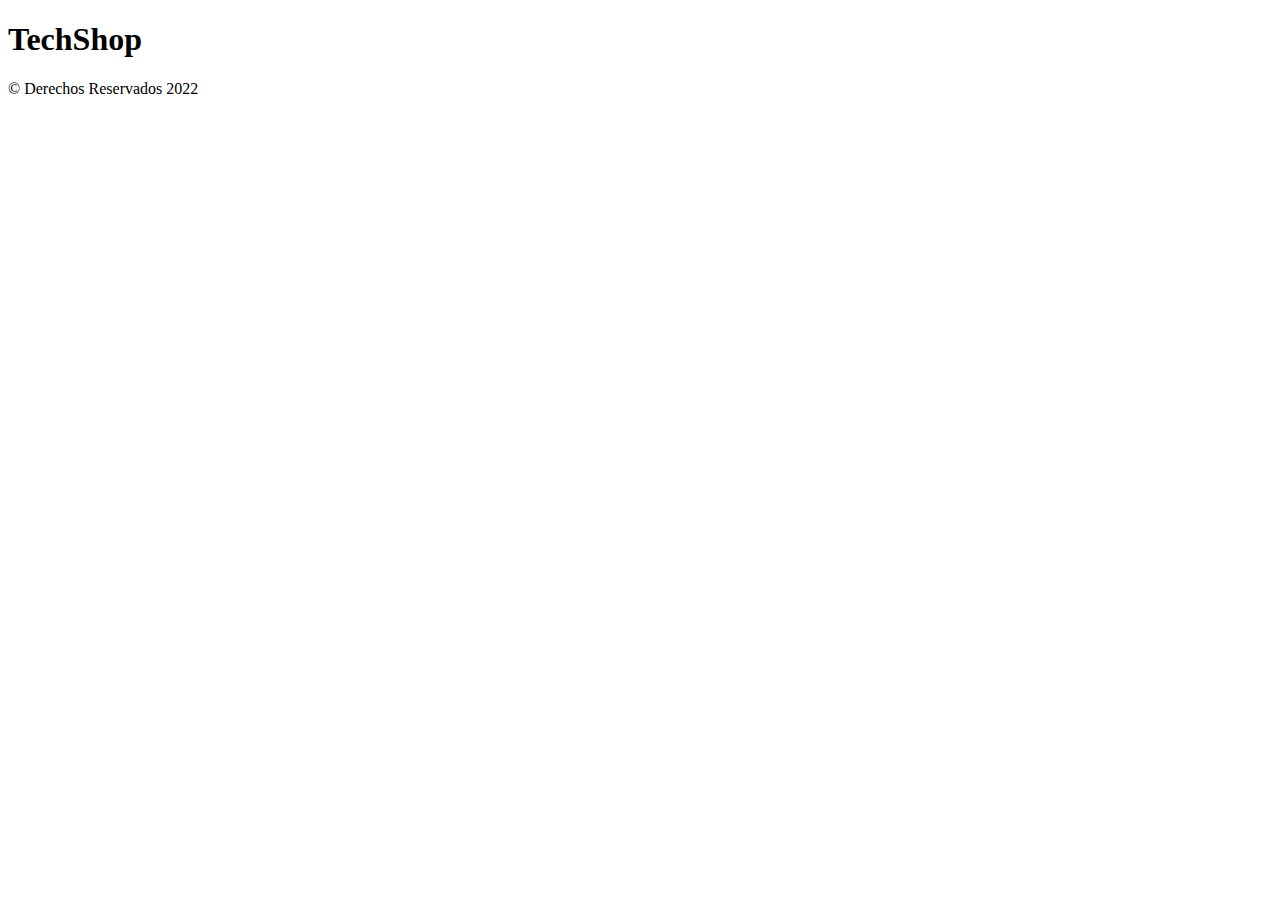
<file: src/main/resources/templates/layout/plantilla.html>
<!DOCTYPE html>

<html xmlns:th="http://www.thymeleaf.org"
      xmlns="http://www.w3.org/1999/xhtml">
    <head>
        <title>TechShop</title>
        <meta charset="UTF-8"/>
    </head>
    <body>
        <header th:fragment="header">
            <h1>TechShop</h1>
        </header>
        
        <footer th:fragmetn="footer">
            <p>&COPY Derechos Reservados 2022</p>
        </footer>
    </body>
</html>
</file>
<file: src/main/resources/static/css/menu.css>
* {
    margin: 0;
    box-sizing: border-box;
}

body {
    font-family: sans-serif; 
    padding: 90px 20px 0;
}

.header {
    background-color: #076AF0;
    height: 80px;
    position: fixed;
    top: 0;
    left: 0;
    width: 100%;
}

.nav {
    display: flex;
    justify-content: space-between;
    max-width: 992px;
    margin: 0 auto;
}
.nav-link {
    color:  white;
    text-decoration: none;
}

.nav-menu {
    display: flex;
    margin-right: 40px;
    list-style: none;
}

.nav-menu-item {
    font-size: 18px;
    margin: 0 10px;
    line-height: 70px;
    width: max-content;
}

.nav-menu-link {
    padding: 8px 12px;
    border-radius: 8px;
}

.nav-menu-link:hover {
    background-color: #024070;
    transition: 0.5s;
    font-size: 20px;
}

.logo {
    font-size: 30px;
    font-weight: bold;
    padding: 0 40px;
    line-height: 70px;
}
</file>
<file: src/main/resources/static/css/estilos.css>
/* 
    Created on : 1 jun. 2022, 17:46:38
    Author     : danie
*/
body{
    font-family: sans-serif;
    background-image: url("../img/conejo.jpg");
    background-repeat: no-repeat;
    background-position: center;
}

a{
    background-color:red;
    color:white;
}

a:hover {
    background-color:black;
    color:red;
}

p:nth-child(odd){
    background-color: aquamarine;
    color: red;
}

p:nth-child(even){
    background-color: brown;
    color: gold; 
}

#estilo1 {
    color: white;
    background-color: red;
    text-align: center;
}

.prueba {
    font: Verdana;
    background-color: red;
    color: white;
}
</file>
